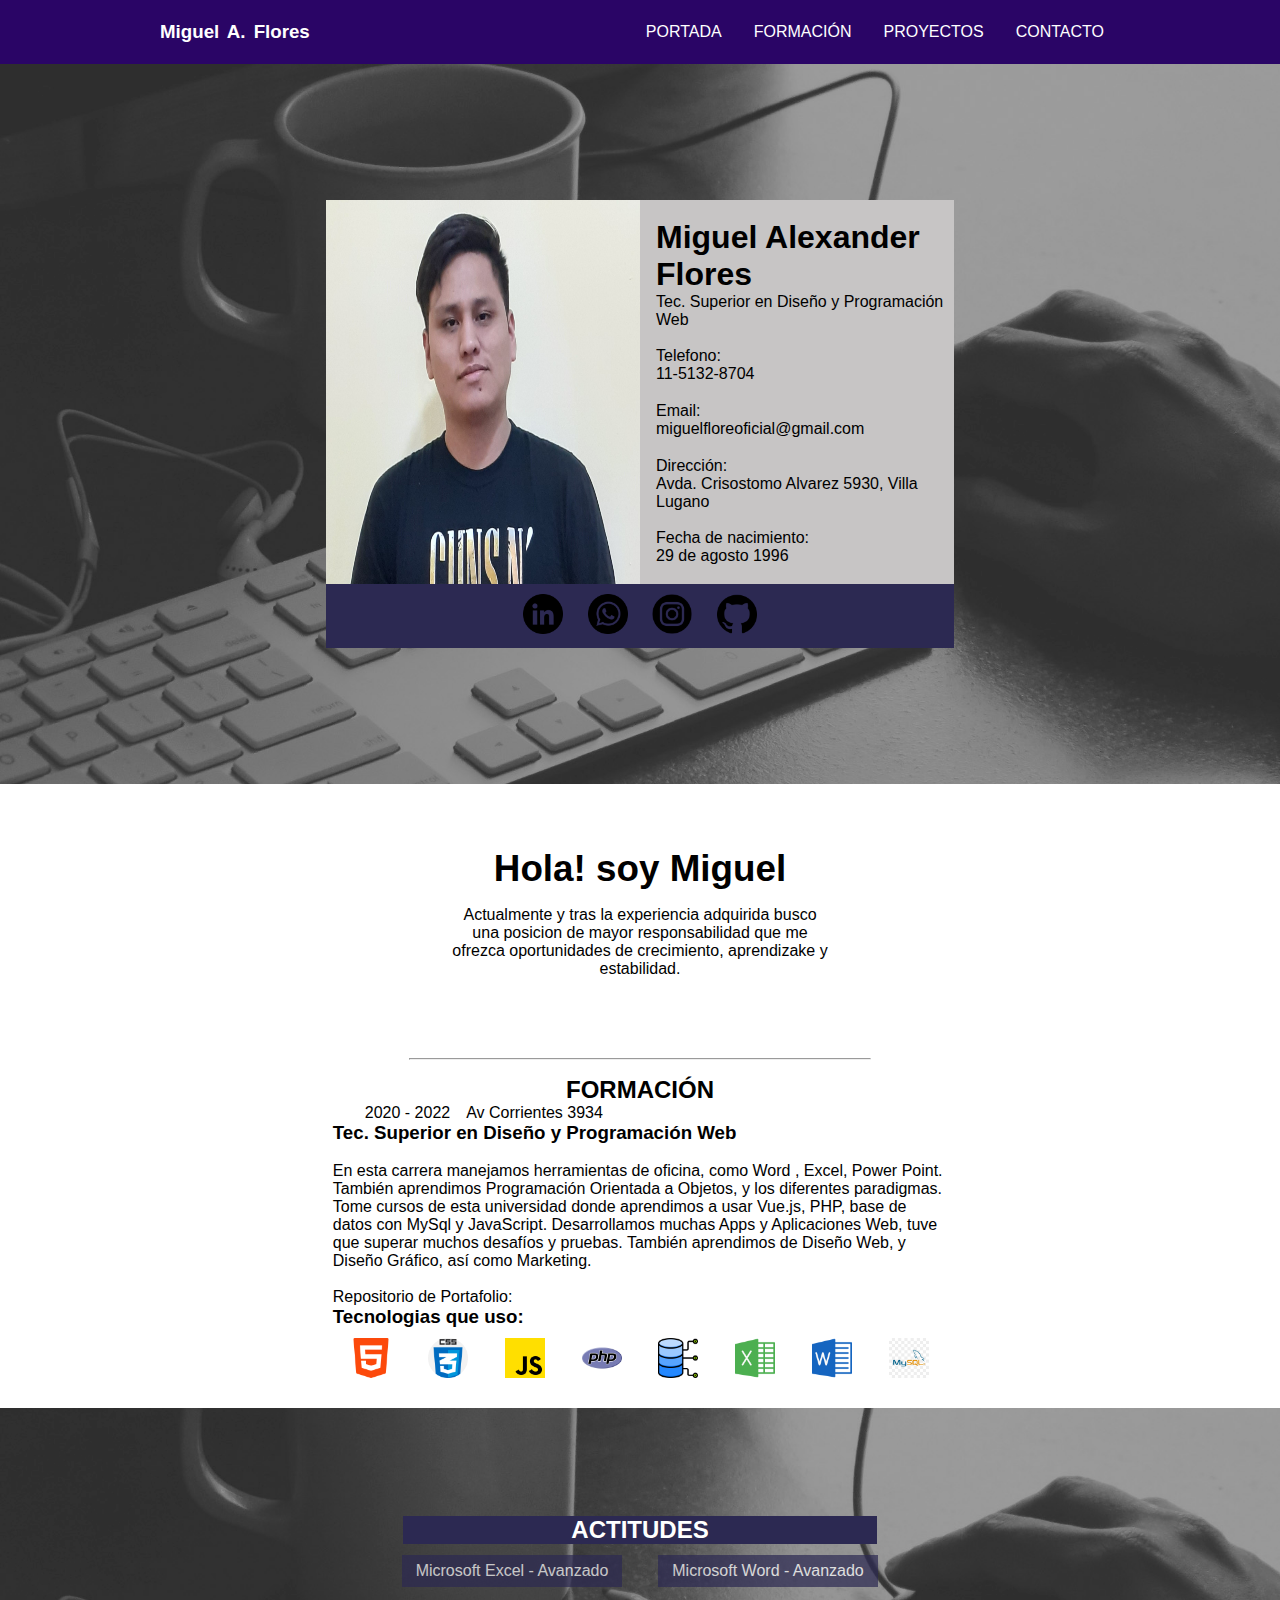
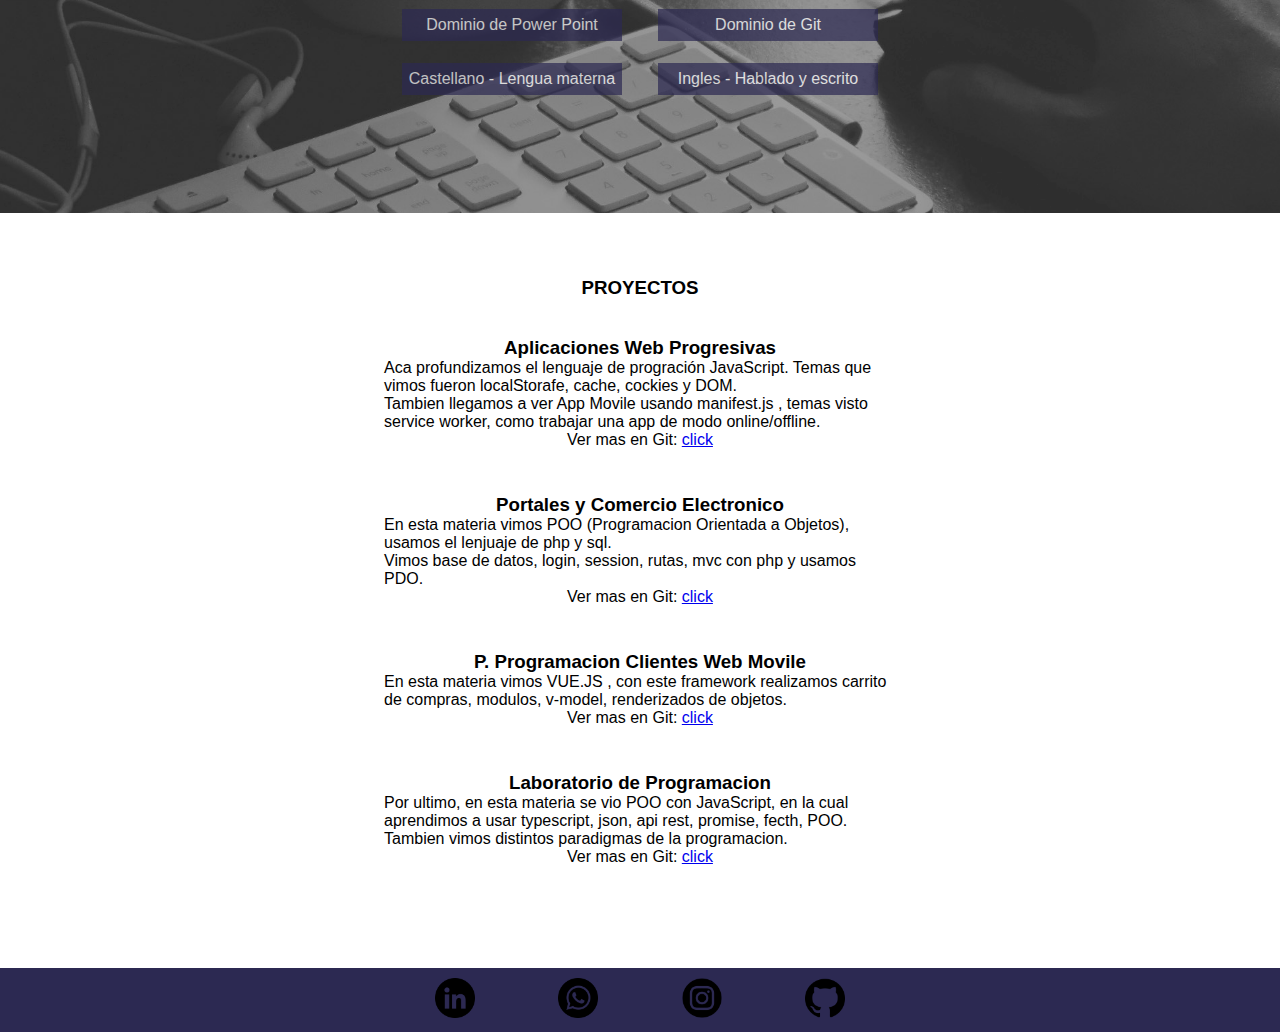
<file: index.html>
<!DOCTYPE html>
<html lang="es">
<head>
    <meta charset="UTF-8">
    <meta http-equiv="X-UA-Compatible" content="IE=edge">
    <meta name="viewport" content="width=device-width, initial-scale=1.0">
    <title>Miguel A. Flores</title>
    <link rel="stylesheet" href="css/style.css">
</head>
<body>
    <!-- MENU -->
    <nav>
        <div>
            <h3>Miguel A. Flores</h3>
        </div>
        <div class="menu">
            <img src="img/home-button.png" alt="menu">
        </div>
        <ul>
            <!-- li*4>a -->
            <li><a href="index.html">PORTADA</a></li>
            <li><a href="#formacion">FORMACIÓN</a></li>
            <li><a href="#proyectos">PROYECTOS</a></li>
            <li><a href="#contacto">CONTACTO</a></li>
        </ul>
    </nav>

    <!-- IMAGEN PRINCIPAL -->
    <aside style="background-image: url(img/home-bg.jpg);">
        <div class="contenedor">
            <div class="caja">
                <img src="img/foto (2).jpg" alt="">
                <div class="datos" id="contacto">
                    <div class="titulo">
                        <h1>Miguel Alexander Flores</h1>
                        <p>Tec. Superior en Diseño y Programación Web</p>
                    </div>
                    <div class="sub_parrafo">
                        <p>Telefono:</p>
                        <p><span>11-5132-8704</span></p>
                    </div>
                    <div class="sub_parrafo_2">
                        <p>Email:</p>
                        <p><span>miguelfloreoficial@gmail.com</span></p>
                    </div>
                    <div class="sub_parrafo_3">
                        <p>Dirección:</p>
                        <p><span>Avda. Crisostomo Alvarez 5930, Villa Lugano</span></p>
                    </div>
                    <div class="sub_parrafo_4">
                        <p>Fecha de nacimiento:</p>
                        <p><span>29 de agosto 1996</span></p>
                    </div>
                </div>
            </div>
            <div class="redes">
                <ul>
                    <li><a href="https://www.linkedin.com/in/miguel-flores-801b92198/" target="_blank"><img src="img/redes/linkedin.png" alt="linkedin"></a></li>
                    <li><a href="https://wa.me/5491151328704" target="_blank"><img src="img/redes/whatsapp.png" alt="whatsapp"></a></li>
                    <li><a href="https://www.instagram.com/alexflores.js/" target="_blank"><img src="img/redes/instagram.png" alt="instagram"></a></li>
                    <li><a href="https://github.com/Alex-Flores" target="_blank"><img src="img/redes/github.png" alt="github"></a></li>
                </ul>
            </div>
        </div>
    </aside>
    <!-- MAIN -->
    <main>
        <article id="descripcion">
            <h1>Hola! soy Miguel</h1>
            <p>Actualmente y tras la experiencia adquirida busco una posicion de mayor responsabilidad que me ofrezca oportunidades de crecimiento, aprendizake y estabilidad.</p>
        </article>
        <hr>
        <article id="formacion">
                <h2>FORMACIÓN</h2>
                <div>
                    <div>
                        <p>2020 - 2022</p>
                        <span> Av Corrientes 3934</span>
                    </div>
                    <div>
                        <h3>Tec. Superior en Diseño y Programación Web</h3>
                        <br>
                        <P>
                            En esta carrera manejamos herramientas de oficina, como Word , Excel, Power Point. 
                            También aprendimos Programación Orientada a Objetos, y los diferentes paradigmas.
                            Tome cursos de esta universidad donde aprendimos a usar Vue.js, PHP, base de datos con MySql y JavaScript. 
                            Desarrollamos muchas Apps y Aplicaciones Web, tuve que superar muchos desafíos y pruebas. 
                            También aprendimos de Diseño Web, y Diseño Gráfico, así como Marketing.
                        </P>
                        <br>
                        <p>Repositorio de Portafolio: <a href="http://"></a></p>

                        <h3>Tecnologias que uso:</h3>
                        <ul>
                            <!-- <h2>Tecnologias que uso:</h2> -->
                            <li><a href=""><img src="img/logos_tec/html-5.png" alt=""></a></li>
                            <li><a href=""><img src="img/logos_tec/css.png" alt=""></a></li>
                            <li><a href=""><img src="img/logos_tec/js.png" alt=""></a></li>
                            <li><a href=""><img src="img/logos_tec/php.png" alt=""></a></li>
                            <li><a href=""><img src="img/logos_tec/dato.png" alt=""></a></li>
                            <li><a href=""><img src="img/logos_tec/sobresalir.png" alt=""></a></li>
                            <li><a href=""><img src="img/logos_tec/palabra.png" alt=""></a></li>
                            <li><a href=""><img src="img/logos_tec/mysql.jpg" alt=""></a></li>
                        </ul>
                    </div>
                </div>
        </article>
    </main>
    <div id="actitudes" style="background-image: url(img/home-bg.jpg);">
        <h2>ACTITUDES</h2>
        <ul>
            <li>Microsoft Excel - Avanzado</li>
            <li>Microsoft Word - Avanzado</li>
            <li>Dominio de Power Point</li>
            <li>Dominio de Git</li>
            <li>Castellano - Lengua materna</li>
            <li>Ingles - Hablado y escrito</li>
        </ul>
    </div>
<!-- PROYECTOS -->
<div class="proyectos" id="proyectos">
    <h3>PROYECTOS</h3>
    <div class="materia">
        <ul>
            <li>
                <h3>Aplicaciones Web Progresivas</h3>
                <!-- <img src="img/gif/portada.gif" alt="gif de portada"> -->
                <p>
                    Aca profundizamos el lenguaje de progración JavaScript. Temas que vimos fueron localStorafe, cache, cockies y DOM. 
                </p>
                <p>
                    Tambien llegamos a ver App Movile usando manifest.js , temas visto service worker, como trabajar una app de modo online/offline.
                </p>
                <p>Ver mas en Git: <a href="https://github.com/Alex-Flores/app-pwa" target="_blank">click</a></p>
                <!-- <a href="http://">Ver mas git</a> -->
            </li>
            <li>
                <h3>Portales y Comercio Electronico</h3>
                <!-- <img src="img/gif/portada.gif" alt="gif de portada"> -->
                <p>
                    En esta materia vimos POO (Programacion Orientada a Objetos), usamos el lenjuaje de php y sql.
                </p>
                <p>
                    Vimos base de datos, login, session, rutas, mvc con php y usamos PDO.
                </p>
                <p>Ver mas en Git: <a href="https://github.com/Alex-Flores/Back_End_Php" target="_blank">click</a></p>
            </li>
            <li>
                <h3>P. Programacion Clientes Web Movile</h3>
                <!-- <img src="img/gif/portada.gif" alt="gif de portada"> -->
                <p>
                    En esta materia vimos VUE.JS , con este framework realizamos carrito de compras, modulos, v-model, renderizados de objetos.
                </p>
                <p>Ver mas en Git: <a href="https://github.com/Alex-Flores/Vue-Project-" target="_blank">click</a></p>
            </li>
            <li>
                <h3>Laboratorio de Programacion</h3>
                <!-- <img src="img/gif/portada.gif" alt="gif de portada"> -->
                <p>
                    Por ultimo, en esta materia se vio POO con JavaScript, en la cual aprendimos a usar typescript, json, api rest, promise, fecth, POO.
                    Tambien vimos distintos paradigmas de la programacion.
                </p>
                <p>Ver mas en Git: <a href="https://github.com/Alex-Flores/JS-Project" target="_blank">click</a></p>
            </li>
        </ul>
    </div>
</div>
    <footer>
        <div class="redes">
            <ul>
                <li><a href="https://www.linkedin.com/in/miguel-flores-801b92198/" target="_blank"><img src="img/redes/linkedin.png" alt=""></a></li>
                <li><a href="https://wa.me/5491151328704" target="_blank"><img src="img/redes/whatsapp.png" alt=""></a></li>
                <li><a href="https://www.instagram.com/alexflores.js/" target="_blank"><img src="img/redes/instagram.png" alt=""></a></li>
                <li><a href="https://github.com/Alex-Flores" target="_blank"><img src="img/redes/github.png" alt=""></a></li>
            </ul>
        </div>
    </footer>
    <script src="js/codigo.js"></script>
</body>
</html>
</file>
<file: css/style.css>
*{
    margin: 0;
    padding: 0;
    list-style: none;
    font-family: Arial, Helvetica, sans-serif;
}
nav{
    background-color: rgb(42, 5, 102);
    display: flex;
    justify-content: space-around;
    align-items: center;
    color: white;
    height: 4rem;
}
nav > ul{
    display: flex;
}
nav > ul > li > a{
    padding: 0px 1rem;
    text-decoration: none;
    color: white;
}
nav > div > h3{
    word-spacing: 3px;
}
.menu{
    width: 3rem;
    height: 3rem;
    display: none;
}
.menu > img{
    width: 100%;
    height: 100%;
}

/* CONTENIDO PRINCIPAL */
aside{
    background-position: center;
    background-size: cover;
    height: 80vh;
    display: flex;
    justify-content: center;
    align-items: center;
}
.contenedor{
    width: 49vw;
    display: flex;
    flex-direction: column;
    justify-content: center;
}
.caja{
    background-color: rgb(199, 197, 197);
    width: 100%;
    height: 24rem;
    display: flex;
}
.caja > img{
    width: 50%;
}
.datos{
    width: 50%;
    display: flex;
    flex-direction: column;
    justify-content: space-evenly;
    align-items: flex-start;
    padding-left: 1rem;
}
.redes{
    background-color: rgb(44, 41, 82);
    height: 4rem;
    display: flex;
    justify-content: center;
    align-items: center;
}
.redes > ul{
    /* background-color: antiquewhite; */
    width: 45%;
    display: flex;
    justify-content: space-evenly;
}
.redes > ul > li > a > img{
    width: 40px;
    height: 40px;
}
hr{
    width: 60%;
    margin: auto;
}
/* MAIN */
main{
    /* background-color: aqua; */
    width: 60vw;
    /* height: 30rem; */
    /* height: 70vh; */
    margin: auto;
}
main > article:first-child{
    text-align: center;
    margin: auto;
    width: 30vw;
    padding: 4rem 0px;
} 
main > article:first-child > p{
    padding: 1rem 0px;
}
main > article > h1{
    font-size: 2.3rem;
}
/* main > article:last-child{ */
    /* background-color: bisque; */
/* } */
main > article:last-child > h2{
    text-align: center;
}
#formacion{
    width: 80%;
    /* height: 50%; */
    margin: 1rem auto;
}
#formacion > div > div:first-child{
    display: flex;
    /* background-color: aliceblue; */
    padding-left: 2rem;
}
#formacion > div > div:first-child > span{
    padding-left: 1rem;
}
/* #formacion > div > div:last-child{ */
    /* background-color: rgb(58, 82, 82); */
/* } */
#formacion > div > div:last-child > ul{
    display: flex;
    justify-content: space-around;
    align-items: center;
    height: 4rem;
    /* width: 60%; */
    margin: auto;
    /* background-color: rgb(84, 131, 131); */
}
#formacion > div > div:last-child > ul > li > a > img{
    width: 40px;
    height: 40px;
}

/* ACTITUDES */
#actitudes{
    height: 45vh;
    background-position: center;
    background-size: cover;
    display: flex;
    flex-direction: column;
    justify-content: center;
    align-items: center;
}
#actitudes > h2{
    width: 37%;
    background-color: rgb(44, 41, 82);
    text-align: center;
    /* margin: auto; */
    color: white;
}
#actitudes > ul{
    /* background-color: bisque; */
    width: 40%;
    height: 40%;

    display: flex;
    justify-content: space-around;
    flex-wrap: wrap;
    align-items: center;
}
#actitudes > ul > li{
    background-color: rgb(44, 41, 82);
    /* width: 20rem; */
    width: 43%;
    height: 2rem;
    display: flex;
    justify-content: center;
    align-items: center;
    opacity: 0.7;
    color: white;
}

/* PROYECTOS */
.proyectos{
    /* background-color: aqua; */
    padding: 4rem 0px;
}
.proyectos > h3{
    text-align: center;
}
.materia > ul{
    display: flex;
    flex-direction: column;
    justify-content: center;
    align-items: center;
    margin: 1rem 0px;
}
.materia > ul > li{
    /* background-color: rgb(53, 80, 71); */
    width: 40%;
    margin: 1.4rem 0px;
    display: flex;
    flex-direction: column;
    justify-content: center;
    align-items: center;
}

/* CONTENIDO RESPONSIVE */

@media screen and (max-width: 1000px){
    aside{
        height: 100vh;
    }
    /* .contenedor{
        height: 80rem;
    } */
    .caja{
        height: 50%;
        display: block;
    }
    .caja > img{
        width: 100%;
    }
    .datos{
        width: 100%;
        padding: 0px;
    }
    main{
        width: 100%;
    }
    main > article:first-child{
        width: 80vw;
    }
    #actitudes > h2{
        width: 50%;
    }
    #actitudes > ul{
        width: 50%;
        display: flex;
        /* background-color: aqua; */
    }
    #actitudes > ul > li{
        /* background-color: antiquewhite; */
        display: flex;
        width: 100%;
    }
    .materia > ul{
        /* background-color: rgb(101, 150, 150); */
        width: 60%;
        margin: auto;
    }
    .materia > ul > li{
        /* background-color: rgb(209, 152, 68); */
        width: 100%;
    }
}

/* .materia > ul > li > img{
    width: 80%;
    height: 350px;
} */
@media screen and (max-width: 600px){
    .menuClk{
        display: block;
    }
    .menu{
        display: block;
    }
    nav > ul{
        display: none;
    }
    nav > div{
        display: none;
    }
    .agrandar{
        /* width: 100vw; */
        height: 100vh;
        display: flex;
        flex-direction: column;
        justify-content: space-around;
    }
    .agrandar > ul{
        /* width: 100vw; */
        height: 92vh;
        display: flex;
        flex-direction: column;
        justify-content: space-around;
    }
    .agrandar > ul > li > a{
        display: flex;
        justify-content: center;
        align-items: center;
        height: 3rem;
    }
    .agrandar > ul > li > a:hover{
        font-size: 2rem;
    }
    .contenedor{
        width: 95%;
    }
    #formacion{
        width: 90%;
    }
    #formacion > div > div:last-child > ul{
        width: 100%;
        height: 16rem;
        /* background-color: bisque; */
        display: flex;
        flex-direction: column;
        flex-wrap: wrap;
        justify-content: space-around;
    }
    #actitudes > h2{
        width: 100%;
    }
    #actitudes > ul{
        width: 100%;
    }
    .materia > ul{
        /* background-color: rgb(101, 150, 150); */
        width: 100%;
        margin: auto;
    }
    .materia > ul > li{
        /* background-color: rgb(209, 152, 68); */
        width: 100%;
    }
}
b{
    color: rgb(63, 6, 6);
}
</file>
